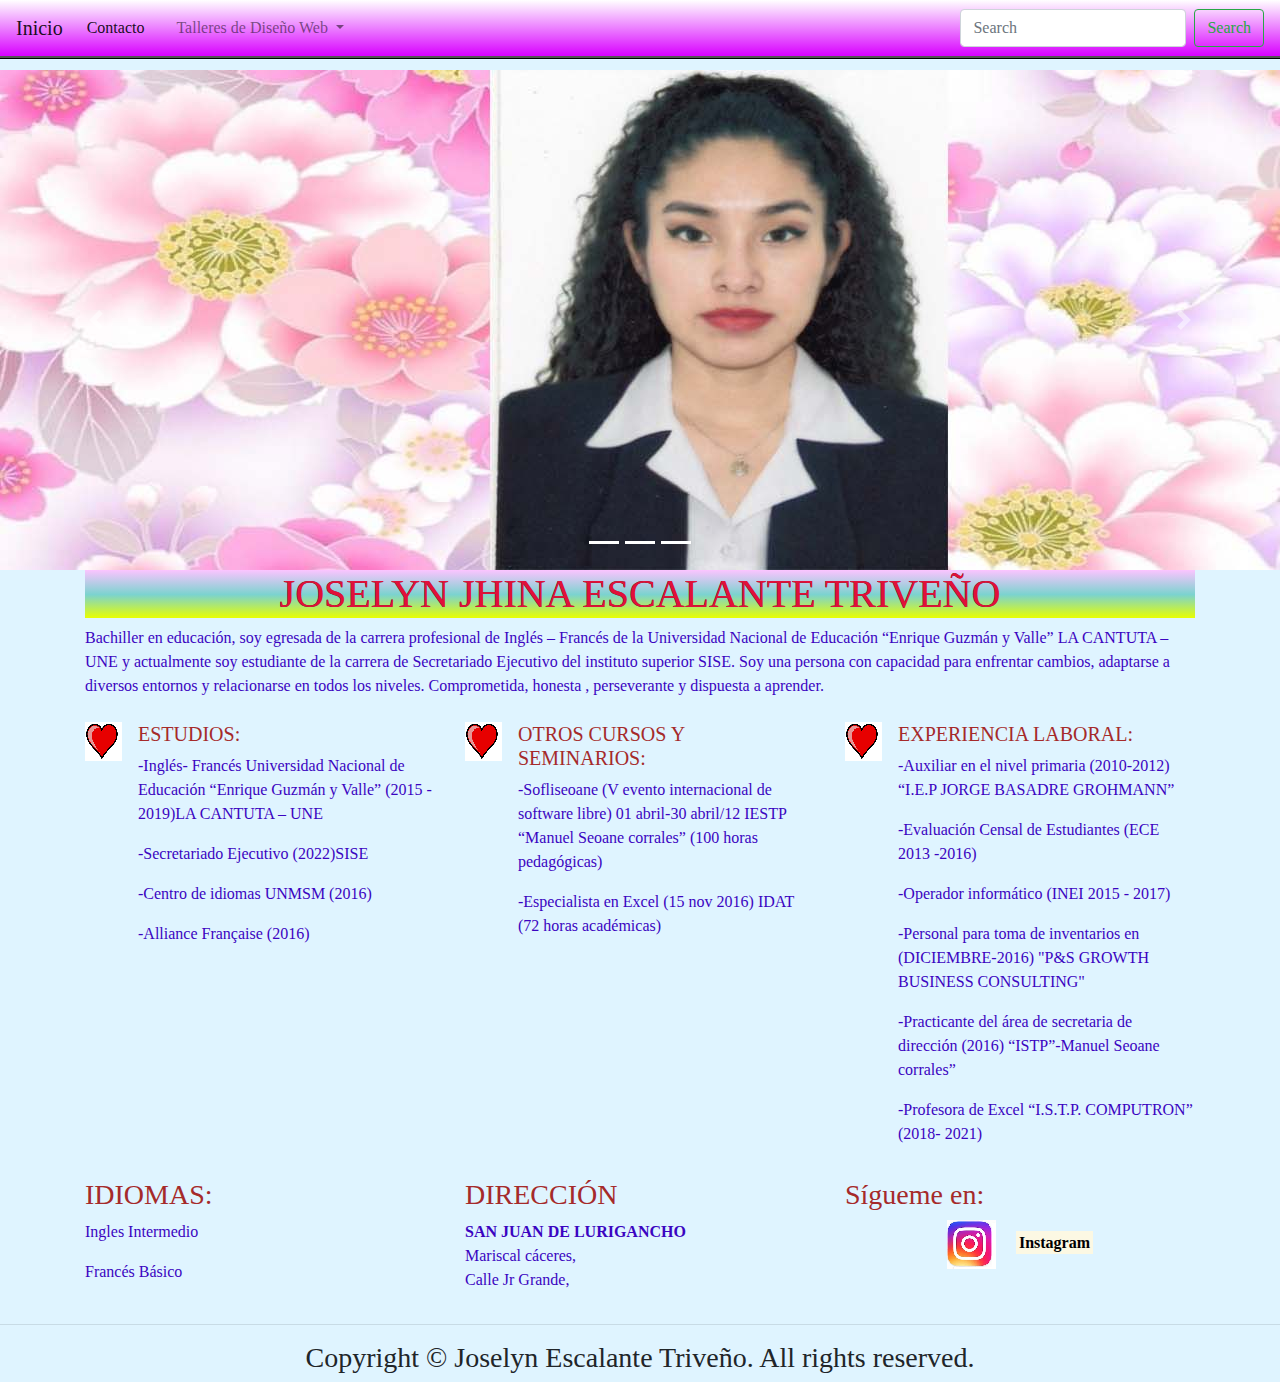
<file: index.html>
<!DOCTYPE html>
<html lang="es">
  <head>
    <meta charset="utf-8">
	<meta http-equiv="X-UA-Compatible" content="IE=edge">
	<meta name="viewport" content="width=device-width, initial-scale=1">
    <title>Joselyn Jhina Escalante Triveño</title>
    <!-- Bootstrap -->
	<link href="css/bootstrap-4.3.1.css" rel="stylesheet">
	<link href="css/miestilo.css" rel="stylesheet" type="text/css">
  <!--The following script tag downloads a font from the Adobe Edge Web Fonts server for use within the web page. We recommend that you do not modify it.-->
  <script>var __adobewebfontsappname__="dreamweaver"</script>
  <script src="http://use.edgefonts.net/abril-fatface:n4:default;lobster:n4:default;arbutus:n4:default;alike-angular:n4:default;alfa-slab-one:n4:default;cabin-sketch:n4:default;cooper-black-std:n4:default;fredericka-the-great:n4:default;frijole:n4:default;italianno:n4:default;berkshire-swash:n4:default.js" type="text/javascript"></script>
  </head>
  <body style="padding-top: 70px; background-color: #DFF4FF; font-family: lobster; font-style: normal; font-weight: 400; border-width: thick;">
  <nav class="navbar fixed-top navbar-expand-lg navbar-light bg-light"> <a class="navbar-brand" href="index.html">Inicio</a>
    <button class="navbar-toggler" type="button" data-toggle="collapse" data-target="#navbarSupportedContent1" aria-controls="navbarSupportedContent1" aria-expanded="false" aria-label="Toggle navigation"> <span class="navbar-toggler-icon"></span> </button>
    <div class="collapse navbar-collapse" id="navbarSupportedContent1">
      <ul class="navbar-nav mr-auto">
        <li class="nav-item active"> <a class="nav-link" href="contacto.html">Contacto <span class="sr-only">(current)</span></a> </li> 
        <li class="nav-item"> <a class="nav-link" href="#"></a> </li>
        <li class="nav-item dropdown"> <a class="nav-link dropdown-toggle" href="#" id="navbarDropdown1" role="button" data-toggle="dropdown" aria-haspopup="true" aria-expanded="false"> Talleres de Diseño Web </a>
          <div class="dropdown-menu" aria-labelledby="navbarDropdown1"> 
			  <a class="dropdown-item" href="TALLER S1/index.html">Taller n°1</a> 
			  <a class="dropdown-item" href="taller sesion 2/Index.html">Taller n°2</a>
			   <a class="dropdown-item" href="tarea sesion 3/index.html">Taller n°3</a>
                  </div>
        </li>
        <li class="nav-item"> </a> </li>
      </ul>
      <form class="form-inline my-2 my-lg-0">
        <input class="form-control mr-sm-2" type="search" placeholder="Search" aria-label="Search">
        <button class="btn btn-outline-success my-2 my-sm-0" type="submit">Search</button>
      </form>
    </div>
  </nav>
<!-- body code goes here -->
<!-- Aqui termina mi barra de navegacion -->

<div id="carouselExampleIndicators1" class="carousel slide" data-ride="carousel" style="background-color: grey">
  <ol class="carousel-indicators">
    <li data-target="#carouselExampleIndicators1" data-slide-to="0" class="active"></li>
    <li data-target="#carouselExampleIndicators1" data-slide-to="1" class="active"></li>
    <li data-target="#carouselExampleIndicators1" data-slide-to="2" class="active"></li>
  </ol>
  <div class="carousel-inner" role="listbox">
    <div class="carousel-item active"> <img class="d-block mx-auto" src="images/FOTO 1.jpg" alt="First slide">
      <div class="carousel-caption">
        <h5></h5>
        <p></p>
      </div>
    </div>
    <div class="carousel-item"> <img class="d-block mx-auto" src="images/FOTO 2.jpg" alt="Second slide">
      <div class="carousel-caption">
        <h5></h5>
        <p></p>
      </div>
    </div>
    <div class="carousel-item"> <img class="d-block mx-auto" src="images/FOTO 3.jpg" alt="Third slide">
      <div class="carousel-caption">
        <h5></h5>
        <p></p>
      </div>
    </div>
  </div>
  <a class="carousel-control-prev" href="#carouselExampleIndicators1" role="button" data-slide="prev"> <span class="carousel-control-prev-icon" aria-hidden="true"></span> <span class="sr-only">Previous</span> </a> <a class="carousel-control-next" href="#carouselExampleIndicators1" role="button" data-slide="next"> <span class="carousel-control-next-icon" aria-hidden="true"></span> <span class="sr-only">Next</span> </a> </div>
<!--AQUI TERMINA EL carrousel-->
    <section>
      <div class="container">
        <div class="row">
          <div class="col-12 text-center">
            <h1 class="titulo"> JOSELYN JHINA ESCALANTE TRIVEÑO</h1>
            <p>Bachiller en educación, soy egresada de la carrera profesional de Inglés – Francés de la Universidad Nacional de Educación “Enrique Guzmán y Valle” LA CANTUTA – UNE y actualmente soy estudiante de la carrera de Secretariado Ejecutivo del instituto superior SISE. Soy una persona con capacidad para enfrentar cambios, adaptarse a diversos entornos y relacionarse en todos los niveles. Comprometida, honesta , perseverante y dispuesta a aprender.</p>
			
          </div>
        </div>
      </div>
    </section>
    <section>
      <div class="container mt-2">
		  
        <div class="row">
          <div class="col-md-4 col-12">
            <ul class="list-unstyled">
              <li class="media">
                <img class="mr-3" src="images/corazon.png" alt="Generic placeholder image">
                <div class="media-body">
                  <strong></strong><h5  class="subtitulo" >ESTUDIOS:</h5><strong></strong>
                  <p>-Inglés- Francés Universidad Nacional de Educación “Enrique Guzmán y Valle” (2015 - 2019)LA CANTUTA – UNE</p>
				<p>-Secretariado Ejecutivo (2022)SISE</p>
				<p>-Centro de idiomas UNMSM (2016)</p>
				<p>-Alliance Française (2016)</p>
                </div>
              </li>
            </ul>
          </div>
          <div class="col-md-4 col-12">
            <ul class="list-unstyled">
              <li class="media">
                <img class="mr-3" src="images/corazon.png" alt="Generic placeholder image">
                <div class="media-body">
                  <h5 class="subtitulo" class="subtitulo">OTROS CURSOS Y SEMINARIOS:</h5>
                  <p> -Sofliseoane (V evento internacional de software libre) 01 abril-30 abril/12
					  IESTP “Manuel Seoane corrales” (100 horas pedagógicas) </p>
					<p>-Especialista en Excel (15 nov 2016) IDAT (72 horas académicas) </p>
                </div>
              </li>
            </ul>
          </div>
          <div class="col-md-4 col-12">
            <ul class="list-unstyled">
              <li class="media">
                <img class="mr-3" src="images/corazon.png" alt="Generic placeholder image">
                <div class="media-body">
                  <h5 class="subtitulo">EXPERIENCIA LABORAL:</h5>
					<p>-Auxiliar en el nivel primaria (2010-2012) “I.E.P JORGE BASADRE GROHMANN” </p>
					<p>-Evaluación Censal de Estudiantes (ECE 2013 -2016)</p>
					<p>-Operador informático (INEI 2015 - 2017)</p>
					<p>-Personal para toma de inventarios en (DICIEMBRE-2016) "P&S GROWTH BUSINESS CONSULTING" </p>
					<p>-Practicante del área de secretaria de dirección (2016) “ISTP”-Manuel Seoane corrales”</p>
					<p>-Profesora de Excel “I.S.T.P. COMPUTRON” (2018- 2021)</p>
                </div>
              </li>
            </ul>
          </div>
        </div>
      </div>
    </section>

<div class="section">
      <div class="container">
        <div class="row">
          <div class="col-md-4 col-12">
            <h3 class="subtitulo">IDIOMAS:</h3>
			  <p>Ingles Intermedio</p>
				<p>Francés Básico</p>
          </div>
          <div class="col-md-4 col-12">
            <h3 class="subtitulo">DIRECCIÓN</h3>
            <address class="text-center">
				<p><strong>SAN JUAN DE LURIGANCHO</strong><br>
                 Mariscal cáceres,<br>
				 Calle Jr Grande,</p>
            </address>
          </div>
             <div class="col-md-4 col-12">
            <h3 class="subtitulo">Sígueme en: </h3>
            <address class="text-center">
				 <a href="https://www.instagram.com/gina_es20/?hl=fr-ca" target="_blank"> <img class="mr-3" src="images/ig.png" alt="Generic placeholder image" > </a>
			  			  <strong><mark>Instagram</strong><br>
     </address>
			 </form>
          </div>
        </div>
      </div>
  </div>
    <hr>





 <footer class="text-center">
      <div class="container">
        <div class="row">
          <div class="col-12">
            <h3>Copyright © Joselyn Escalante Triveño. All rights reserved.</h3>
          </div>
        </div>
      </div>
  </footer>

<!-- jQuery (necessary for Bootstrap's JavaScript plugins) --> 
	<script src="js/jquery-3.3.1.min.js"></script>

	<!-- Include all compiled plugins (below), or include individual files as needed -->
	<script src="js/popper.min.js"></script> 
	<script src="js/bootstrap-4.3.1.js"></script>
  </body>
</html>
</file>
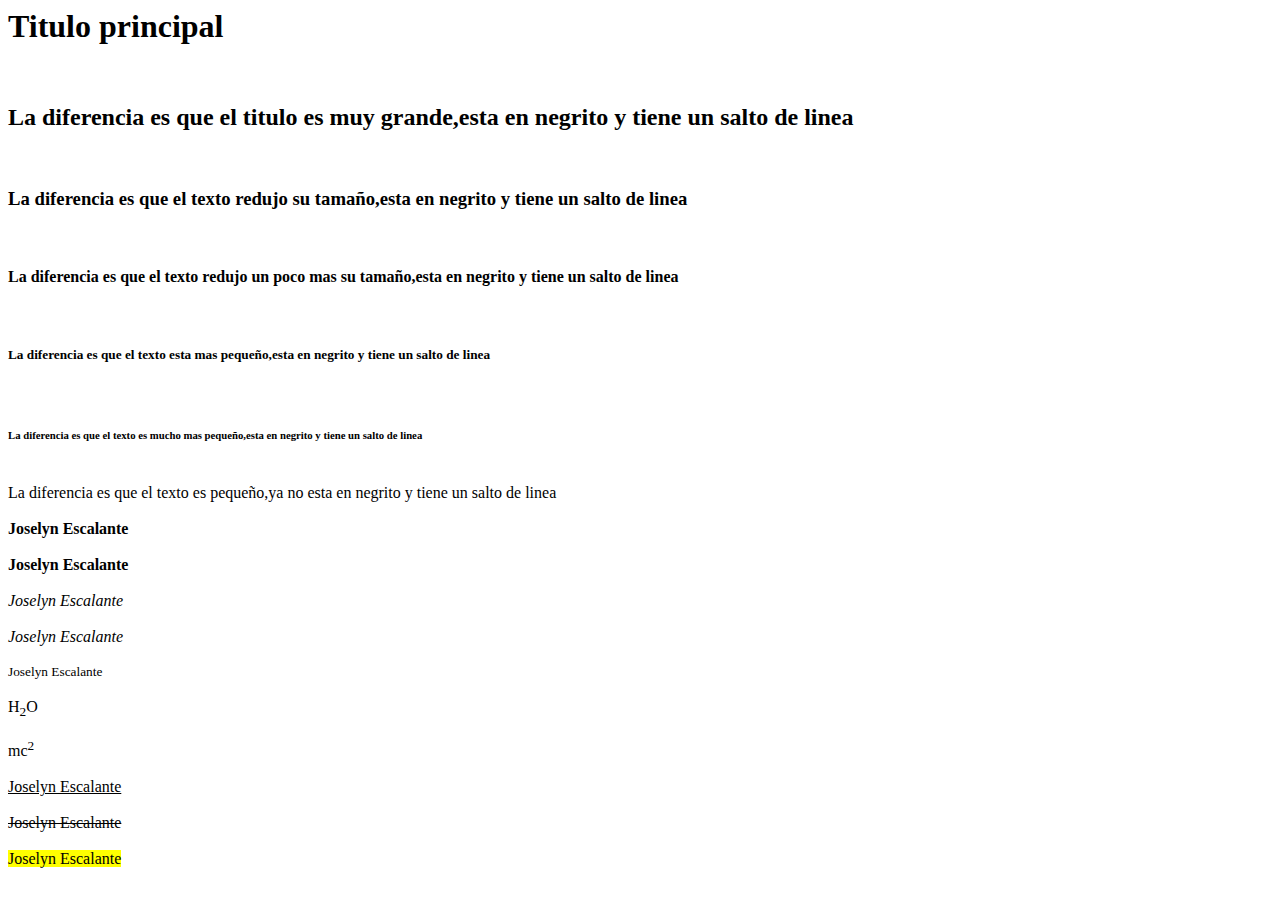
<file: TALLER S1/index.html>
<html>
<head>
<title> Semana 1 </title>
</head>
<body>
<h1>Titulo principal</h1>	<br>
<h2>La diferencia es que el titulo es muy grande,esta en negrito y tiene un salto de linea</h2>	<br>
<h3>La diferencia es que el texto redujo su tamaño,esta en negrito y tiene un salto de linea</h3>	<br>
<h4>La diferencia es que el texto redujo un poco mas su tamaño,esta en negrito y tiene un salto de linea</h4>	<br>
<h5>La diferencia es que el texto esta mas pequeño,esta en negrito y tiene un salto de linea</h5>	<br>
<h6>La diferencia es que el texto es mucho mas pequeño,esta en negrito y tiene un salto de linea</h6>	<br>
<h7>La diferencia es que el texto es  pequeño,ya no esta en negrito y tiene un salto de linea</h7>	<br>


<br><b>Joselyn Escalante</b>	</br>
<br><strong>Joselyn Escalante	</strong></br>
<br><i>Joselyn Escalante</i>	</br>
<br><em>Joselyn Escalante</em>	</br>
<br><small>Joselyn Escalante</small>	</br>
<br>H<sub>2</sub>O	</br>
<br>mc<sup>2</sup>	</br>
<br><ins>Joselyn Escalante</ins>	</br>
<br><del>Joselyn Escalante</del>	</br>
<br><mark>Joselyn Escalante</mark>	</br>
</body>
</html>
</file>
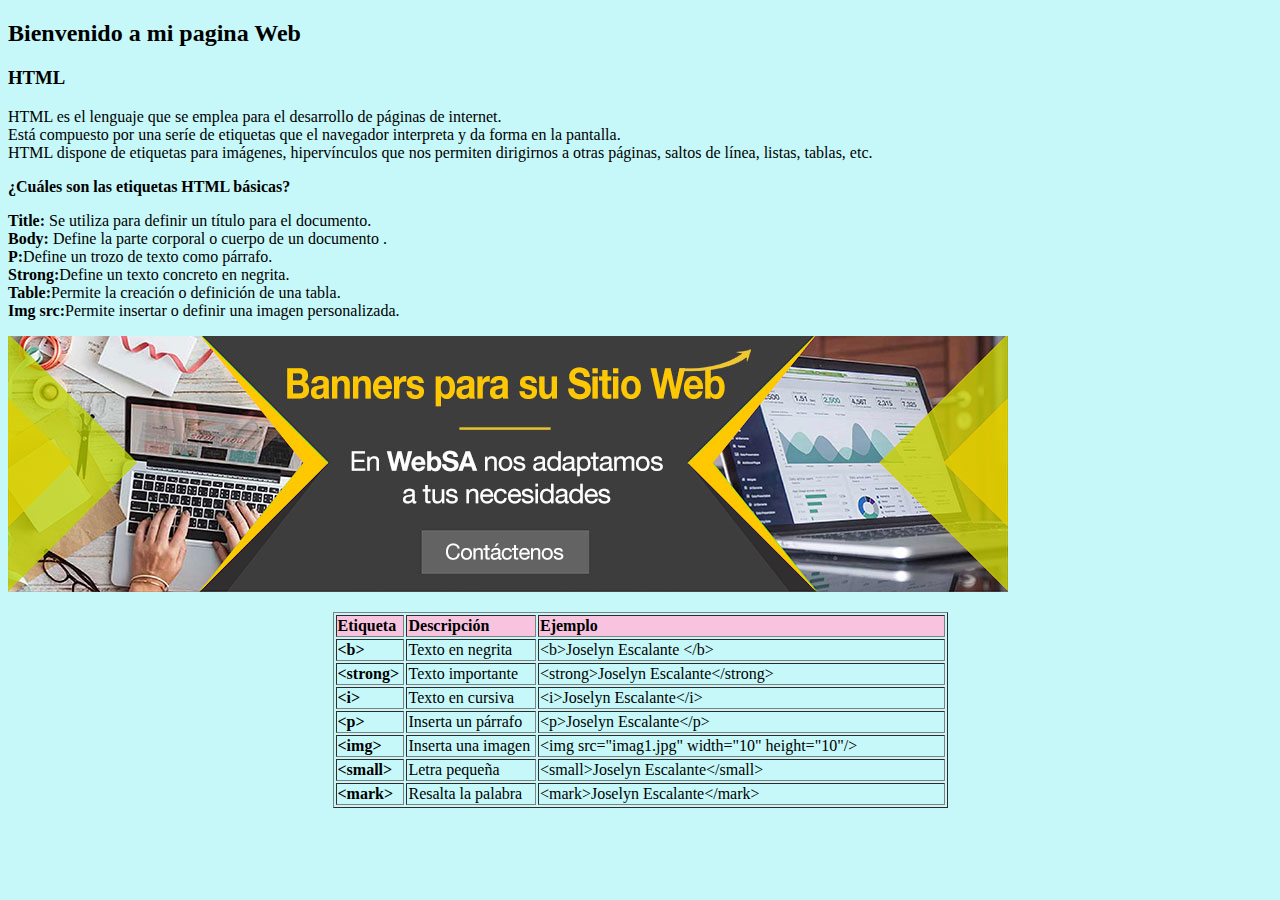
<file: taller sesion 2/Index.html>
<!doctype html>
<html>
<head>
<meta charset="utf-8">
<title>Semana 2</title>
	
<style type="text/css">
body {
    background-color: #C7F8F9;
}
</style>
	
</head>

<H2>Bienvenido a mi pagina Web</H2>
<h3>HTML</h3>
<p>
	HTML es el lenguaje que se emplea para el desarrollo de páginas de internet. <br>Está compuesto por una seríe de etiquetas que el navegador interpreta y da forma en la pantalla. <br>HTML dispone de etiquetas para imágenes, hipervínculos que nos permiten dirigirnos a otras páginas, saltos de línea, listas, tablas, etc.<br></p>
	<strong>¿Cuáles son las etiquetas HTML básicas?</strong><br>
<p>
		<strong>Title:</strong> Se utiliza para definir un título para el documento. <br>
    <strong>Body:</strong> Define la parte corporal o cuerpo de un documento . <br>
	<strong>P:</strong>Define un trozo de texto como párrafo. <br>
     <strong>Strong:</strong>Define un texto concreto en negrita. <br>
	<strong>Table:</strong>Permite la creación o definición de una tabla.<br>
	<strong>Img src:</strong>Permite insertar o definir una imagen personalizada.</br>	
	</p>
	<p><img src="imag1.jpg" width="1000" height="256"/>
	  
</p>
	<table width="615" border="1" align="center" >
  <tbody>
    <tr bgcolor= #F8C3DF>
      <td width="59"><strong>Etiqueta</strong></td>
      <td width="119"><strong>Descripción</strong></td>
      <td width="382"><strong>Ejemplo</strong></td>
    </tr>
    <tr>
      <td><strong>&lt;b&gt;</strong></td>
      <td>Texto en negrita</td>
      <td>&lt;b&gt;Joselyn Escalante &lt;/b&gt;</td>
    </tr>
    <tr>
      <td><strong>&lt;strong&gt;</strong></td>
      <td>Texto importante</td>
      <td>&lt;strong&gt;Joselyn Escalante&lt;/strong&gt;</td>
    </tr>
    <tr>
      <td><strong>&lt;i&gt;</strong></td>
      <td>Texto en cursiva</td>
      <td>&lt;i&gt;Joselyn Escalante&lt;/i&gt;</td>
    </tr>
	 <tr>
      <td><strong>&lt;p&gt;</strong></td>
      <td>Inserta un párrafo</td>
      <td>&lt;p&gt;Joselyn Escalante&lt;/p&gt;</td>
    </tr>
    <tr>
      <td><strong>&lt;img&gt;</strong></td>
      <td>Inserta una imagen</td>
      <td>&lt;img src=&quot;imag1.jpg&quot; width=&quot;10&quot; height=&quot;10&quot;/&gt;</td>
    </tr>
	<tr>
      <td><strong>&lt;small&gt;</strong></td>
      <td>Letra pequeña</td>
      <td>&lt;small&gt;Joselyn Escalante&lt;/small&gt;</td>
    </tr>
	  <tr>
      <td><strong>&lt;mark&gt;</strong></td>
      <td>Resalta la palabra</td>
      <td>&lt;mark&gt;Joselyn Escalante&lt;/mark&gt;</td>
    </tr>
  </tbody>
</table>

</body>
</html>
</file>
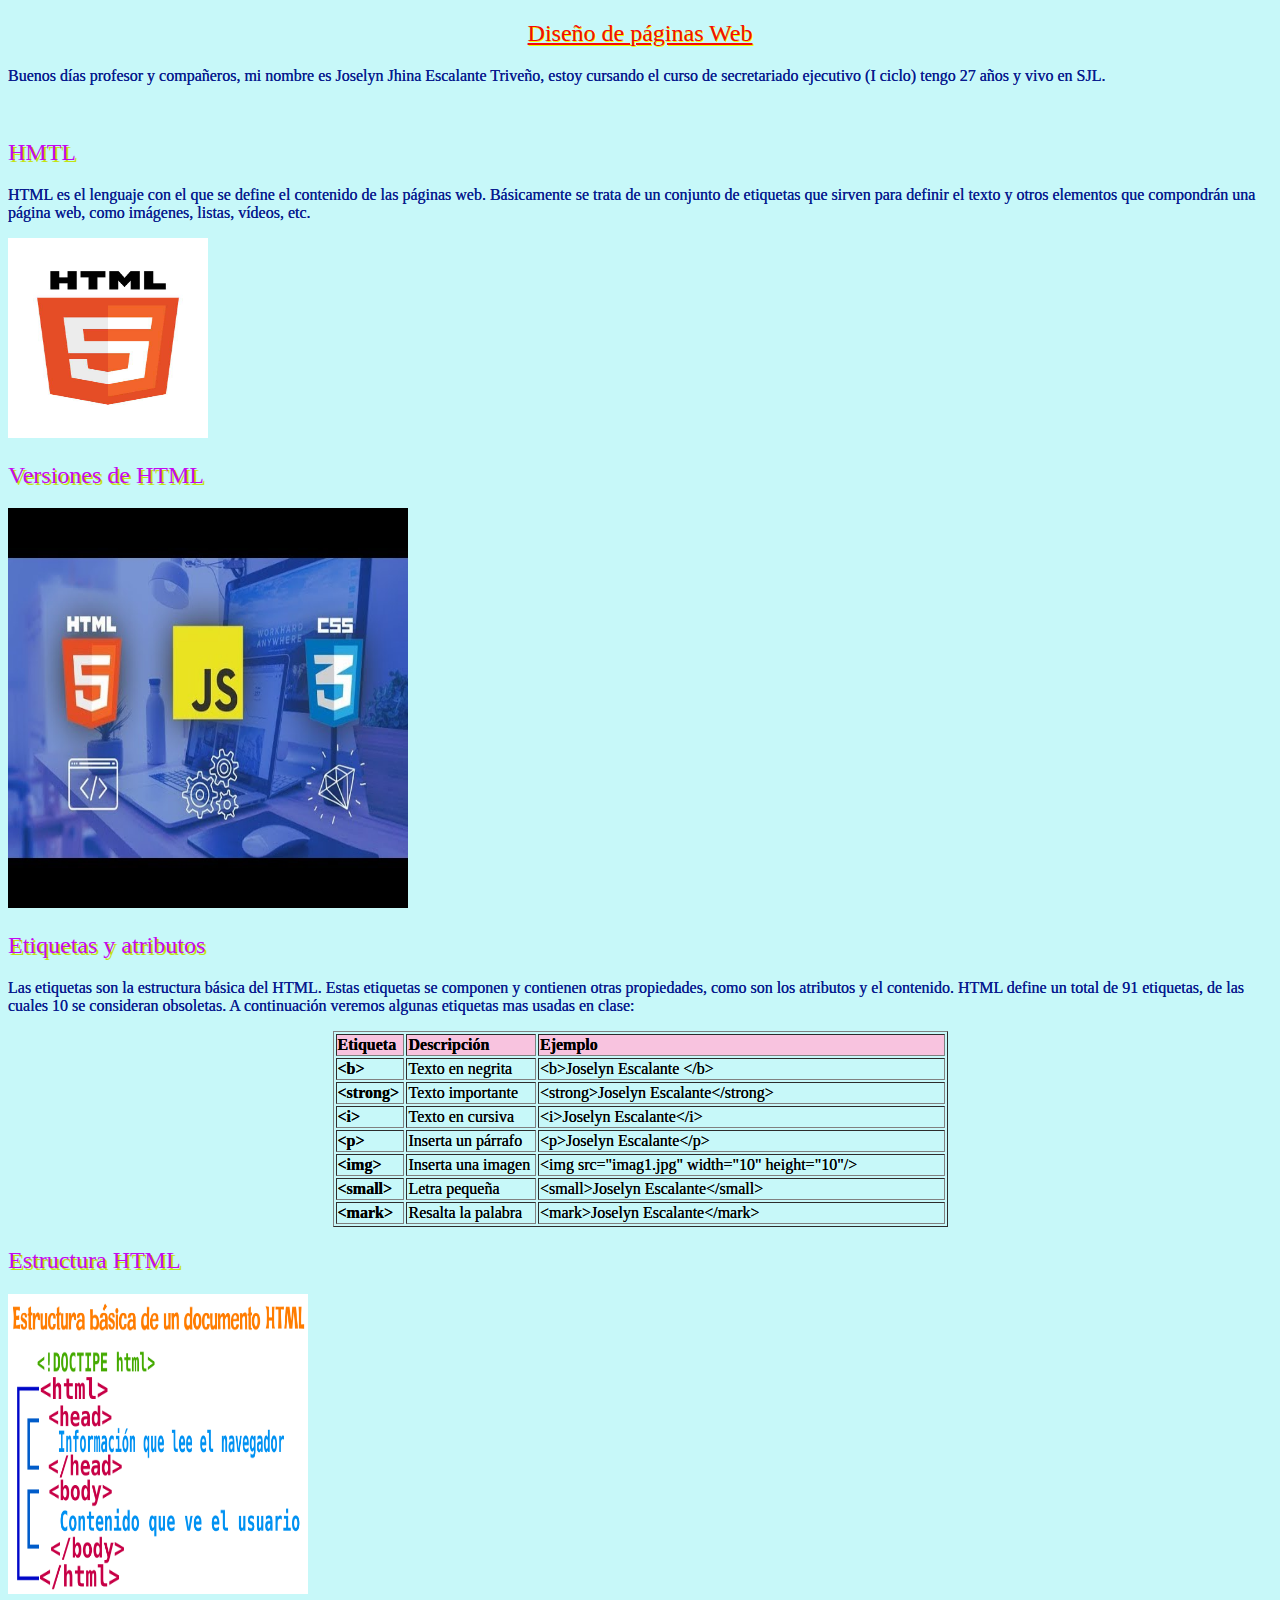
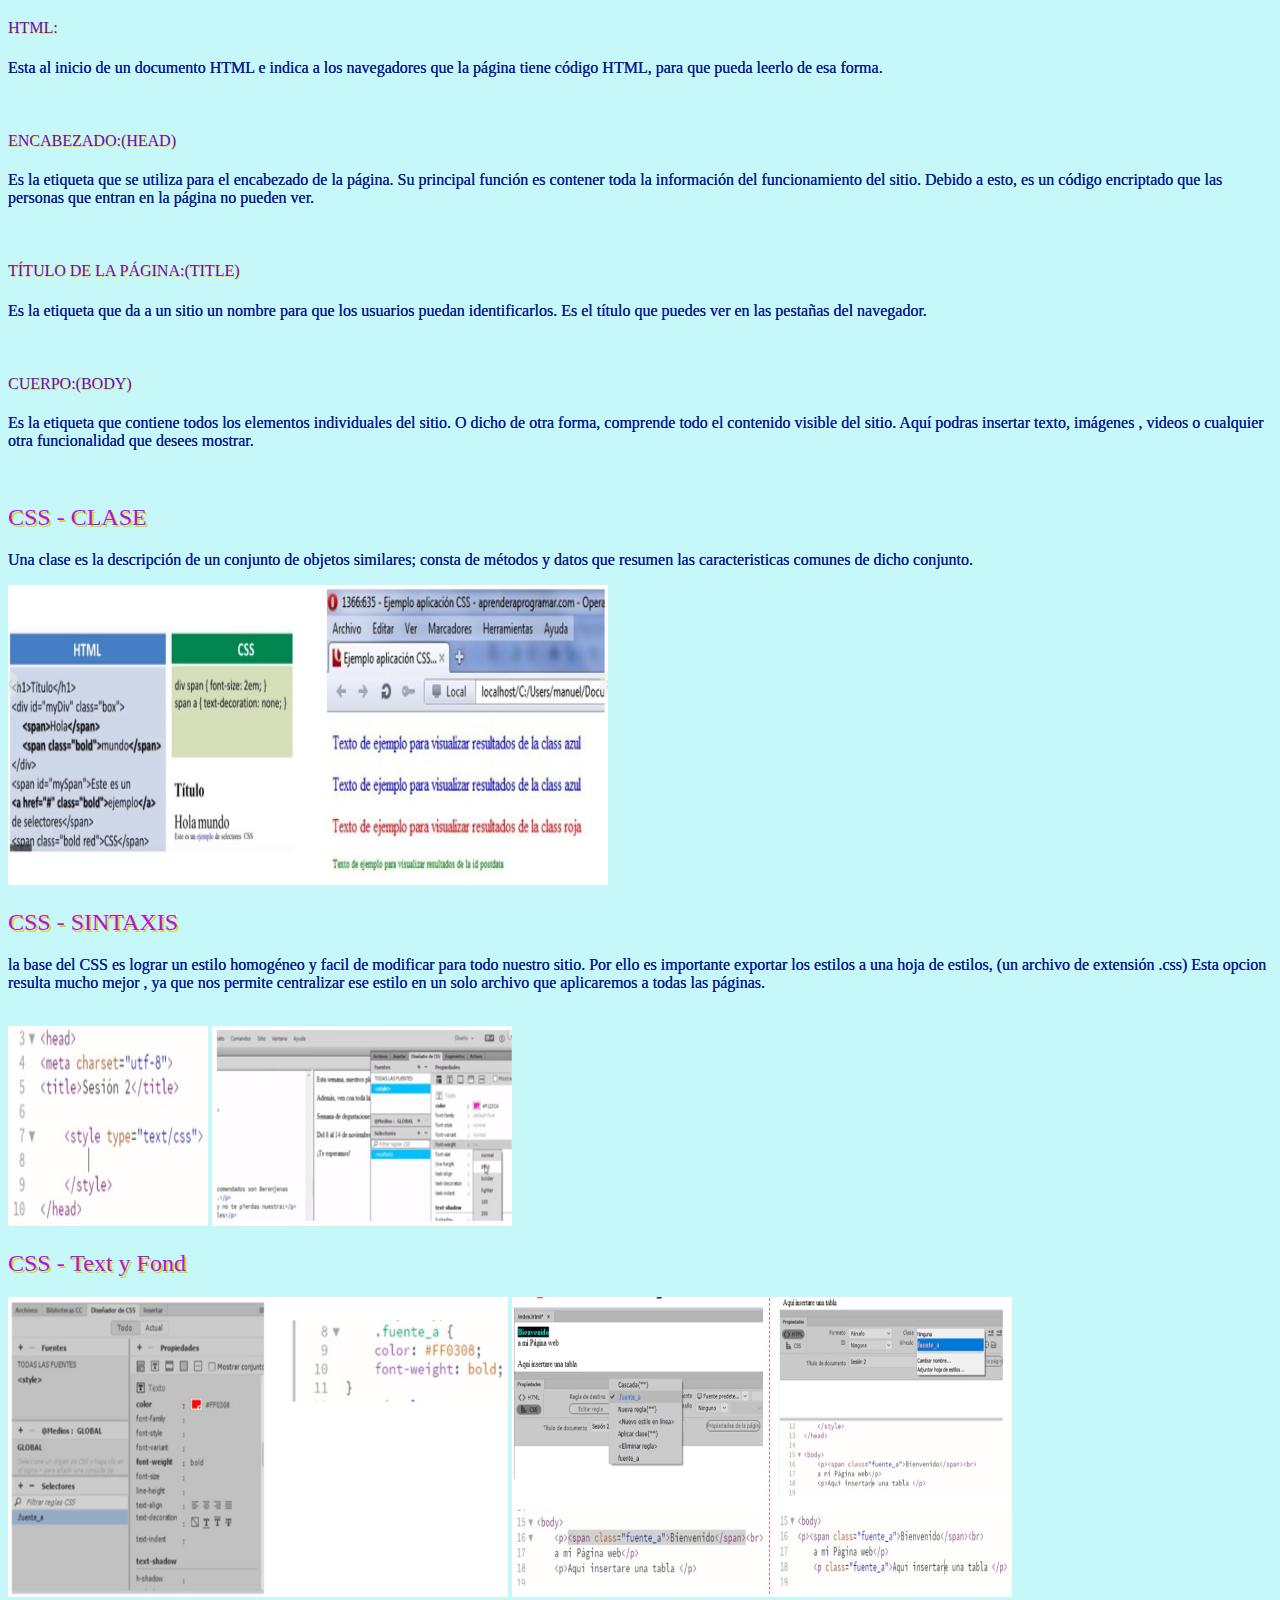
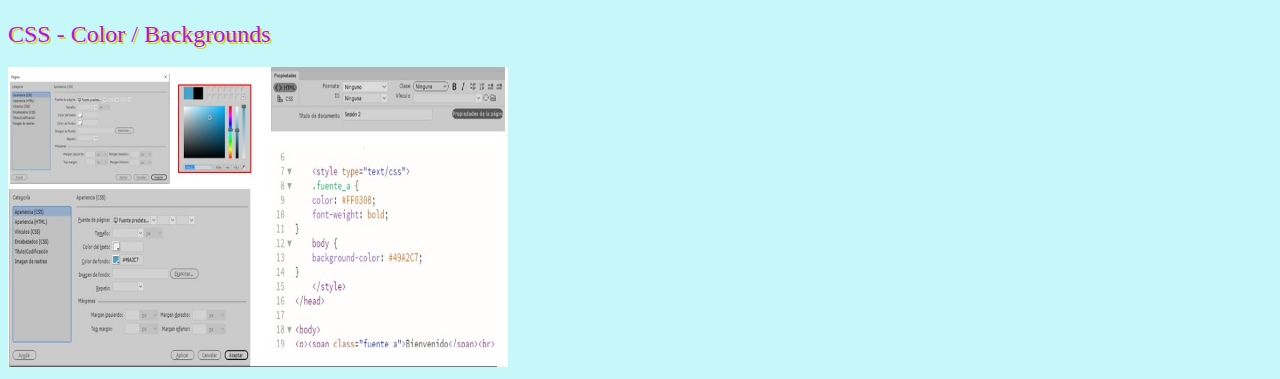
<file: tarea sesion 3/index.html>
<!doctype html>
<html>
<head>
<meta charset="utf-8">
<title>Semana 3</title>
	
	<style type="text/css">
body {
	background-color: #C7F8F9;
	text-shadow: 0px 0px;
}
    </style>
	<link href="css2/miestilo.css" rel="stylesheet" type="text/css">
<!--The following script tag downloads a font from the Adobe Edge Web Fonts server for use within the web page. We recommend that you do not modify it.-->
<script>var __adobewebfontsappname__="dreamweaver"</script>
<script src="http://use.edgefonts.net/berkshire-swash:n4:default;abril-fatface:n4:default;lobster:n4:default;alfa-slab-one:n4:default;arbutus:n4:default;italianno:n4:default;allan:n7:default;alegreya-sc:n4:default.js" type="text/javascript"></script>

</head>
<div>
  <body>
	  <h2 class="Escalante"> <ins> Diseño de páginas Web</h2></ins>
	  <p>Buenos días profesor y  compañeros, mi nombre es Joselyn Jhina Escalante Triveño, estoy cursando el curso de secretariado ejecutivo (I ciclo) tengo 27 años y vivo en SJL. </p><br>
	  <h2 class="Subtitulos">HMTL</h2>
	  <p>HTML es el lenguaje con el que se define el contenido de las páginas web. Básicamente se trata de un conjunto de etiquetas que sirven para definir el texto y otros elementos que compondrán una página web, como imágenes, listas, vídeos, etc.</p>
	  <img src ="html.jpg"  width="200" height="200"/>
	  <h2 class="Subtitulos">Versiones de HTML</h2>
	  <img src ="versiones de html.jpg"  width="400" height="400"/>
	  
	  
	  <h2 class="Subtitulos">Etiquetas y atributos</h2>
	  <p>Las etiquetas son la estructura básica del HTML. Estas etiquetas  se componen y contienen otras propiedades, como son los atributos y el contenido. HTML define un total de 91 etiquetas, de las cuales 10 se consideran obsoletas. A continuación veremos algunas etiquetas mas usadas en clase:</p>
	  
	  <table width="615" border="1" align="center" >
  <tbody>
    <tr bgcolor= #F8C3DF>
      <td width="59"><strong>Etiqueta</strong></td>
      <td width="119"><strong>Descripción</strong></td>
      <td width="382"><strong>Ejemplo</strong></td>
    </tr>
    <tr>
      <td><strong>&lt;b&gt;</strong></td>
      <td>Texto en negrita</td>
      <td>&lt;b&gt;Joselyn Escalante &lt;/b&gt;</td>
    </tr>
    <tr>
      <td><strong>&lt;strong&gt;</strong></td>
      <td>Texto importante</td>
      <td>&lt;strong&gt;Joselyn Escalante&lt;/strong&gt;</td>
    </tr>
    <tr>
      <td><strong>&lt;i&gt;</strong></td>
      <td>Texto en cursiva</td>
      <td>&lt;i&gt;Joselyn Escalante&lt;/i&gt;</td>
    </tr>
	 <tr>
      <td><strong>&lt;p&gt;</strong></td>
      <td>Inserta un párrafo</td>
      <td>&lt;p&gt;Joselyn Escalante&lt;/p&gt;</td>
    </tr>
    <tr>
      <td><strong>&lt;img&gt;</strong></td>
      <td>Inserta una imagen</td>
      <td>&lt;img src=&quot;imag1.jpg&quot; width=&quot;10&quot; height=&quot;10&quot;/&gt;</td>
    </tr>
	<tr>
      <td><strong>&lt;small&gt;</strong></td>
      <td>Letra pequeña</td>
      <td>&lt;small&gt;Joselyn Escalante&lt;/small&gt;</td>
    </tr>
	  <tr>
      <td><strong>&lt;mark&gt;</strong></td>
      <td>Resalta la palabra</td>
      <td>&lt;mark&gt;Joselyn Escalante&lt;/mark&gt;</td>
    </tr>
  </tbody>
</table>
	  
	  <h2 class="Subtitulos">Estructura HTML</h2>
	  <img src ="estructura.png"  width="300" height="300"/>
	  <h4 class="Estructura">HTML:</h4>
	  <p>Esta al inicio de un documento HTML e indica a los navegadores que la página tiene código HTML, para que pueda leerlo de esa forma.</p> <br>
	  <h4 class="Estructura">ENCABEZADO:(HEAD) </h4>
	  <p>Es la etiqueta que se utiliza para el encabezado de la página. Su principal función es contener toda la información del funcionamiento del sitio. Debido a esto, es un código encriptado que las personas que entran en la página no pueden ver.</p><br>
	  <h4 class="Estructura">TÍTULO DE LA PÁGINA:(TITLE)</h4>
	  <p>Es la etiqueta que da a un sitio un nombre para que los usuarios puedan identificarlos. Es el título que puedes ver en las pestañas del navegador.</p><br>
	  <h4 class="Estructura">CUERPO:(BODY)</h4> 
	  <p>Es la etiqueta que contiene todos los elementos individuales del sitio. O dicho de otra forma, comprende todo el contenido visible del sitio. Aquí podras insertar texto, imágenes , videos o cualquier otra funcionalidad que desees mostrar.</p><br>
	  
	  <h2 class="Subtitulos">CSS - CLASE</h2>
	  <p>Una clase es la descripción de un conjunto de objetos similares; consta de métodos y datos que resumen las caracteristicas comunes de dicho conjunto.</p>
	  <img src ="csss.png"  width="600" height="300"/>
	  
	  <h2 class="Subtitulos">CSS - SINTAXIS</h2>
	  <p>la base del CSS es lograr un estilo homogéneo y facil de modificar para todo nuestro sitio. Por ello es importante exportar los estilos a una hoja de estilos, (un archivo de extensión .css) Esta opcion resulta mucho mejor , ya que nos permite centralizar ese estilo en un solo archivo que aplicaremos a todas las páginas.</p> <br>
	  <img src ="sint.png"  width="200" height="200"/>
	  <img src ="sin2.png"  width="300" height="200"/>
	  
	   <h2 class="Subtitulos">CSS - Text y Fond</h2>
	  <img src ="fond1.png"  width="500" height="300"/>
	   <img src ="fond2.png"  width="500" height="300"/>
	   <h2 class="Subtitulos">CSS - Color / Backgrounds </h2>
	   <img src ="back.png"  width="500" height="300"/>
  </body>
</div>
</html>
</file>
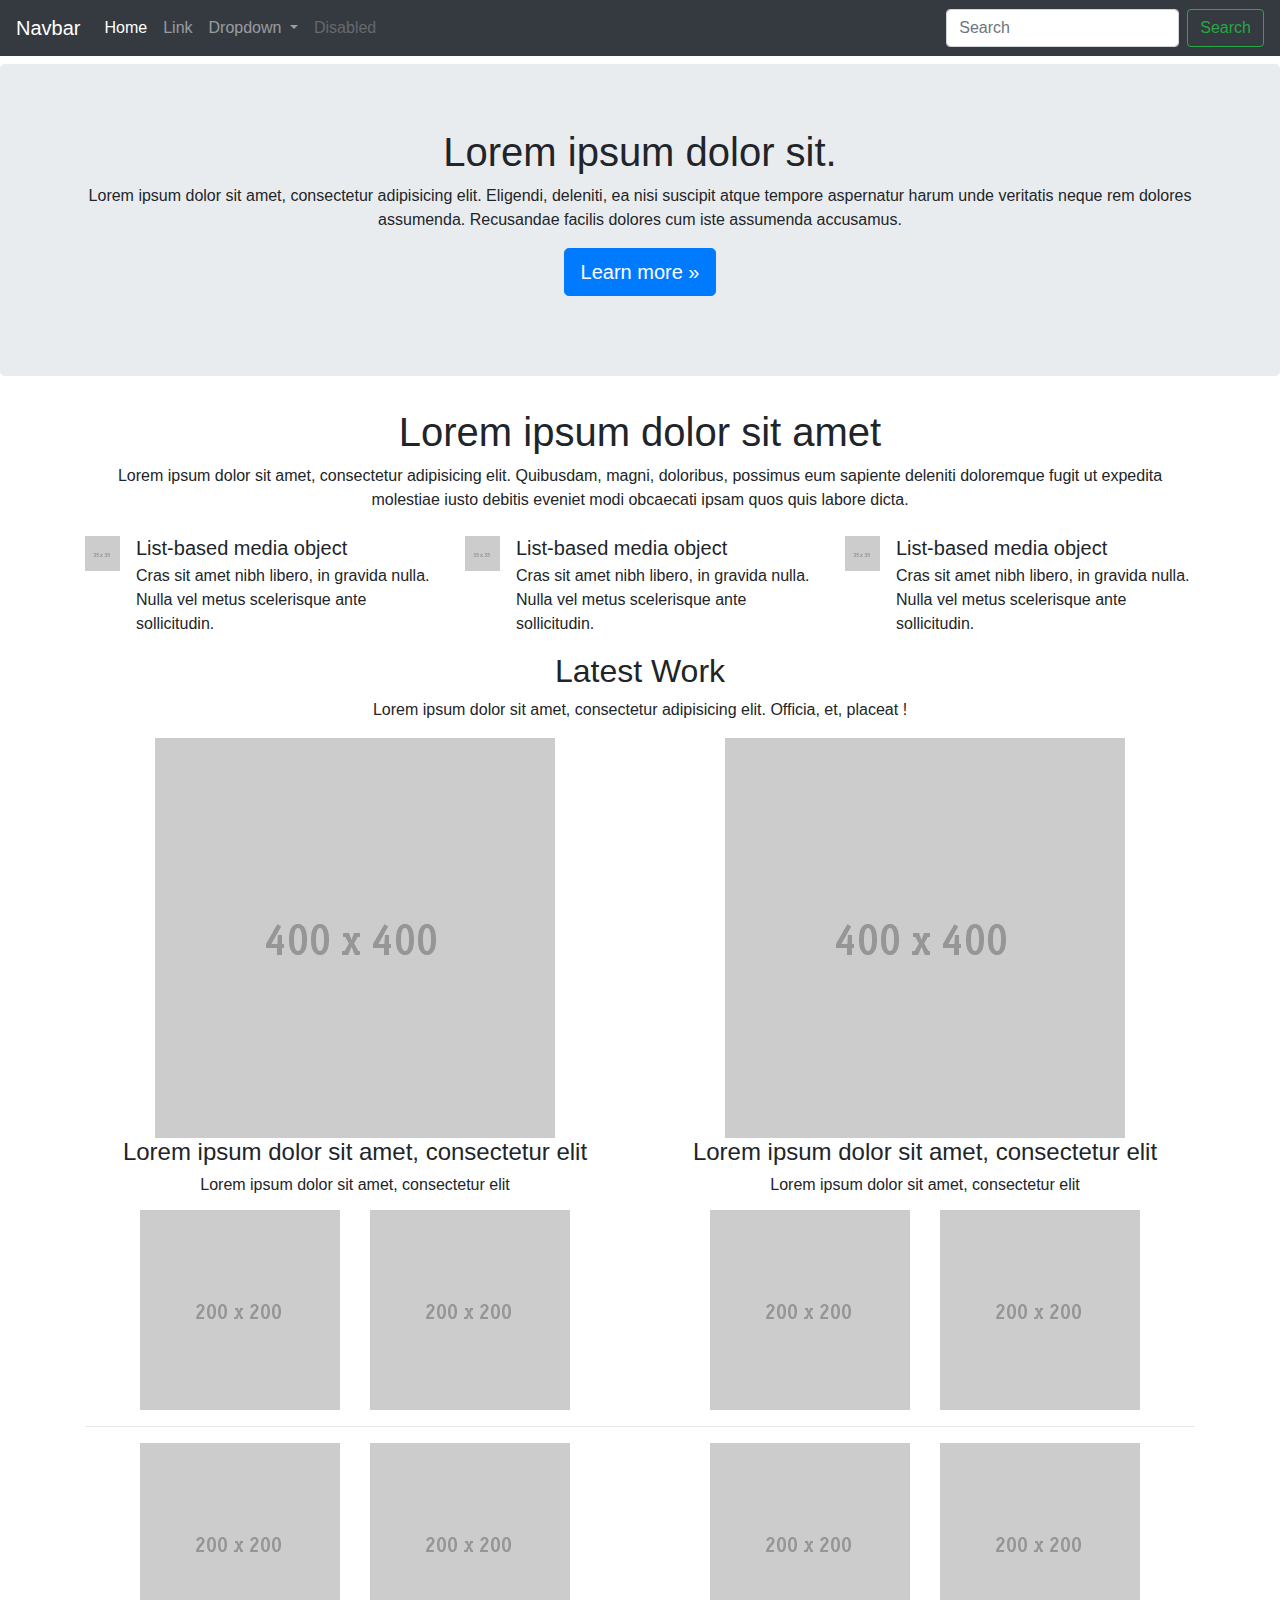
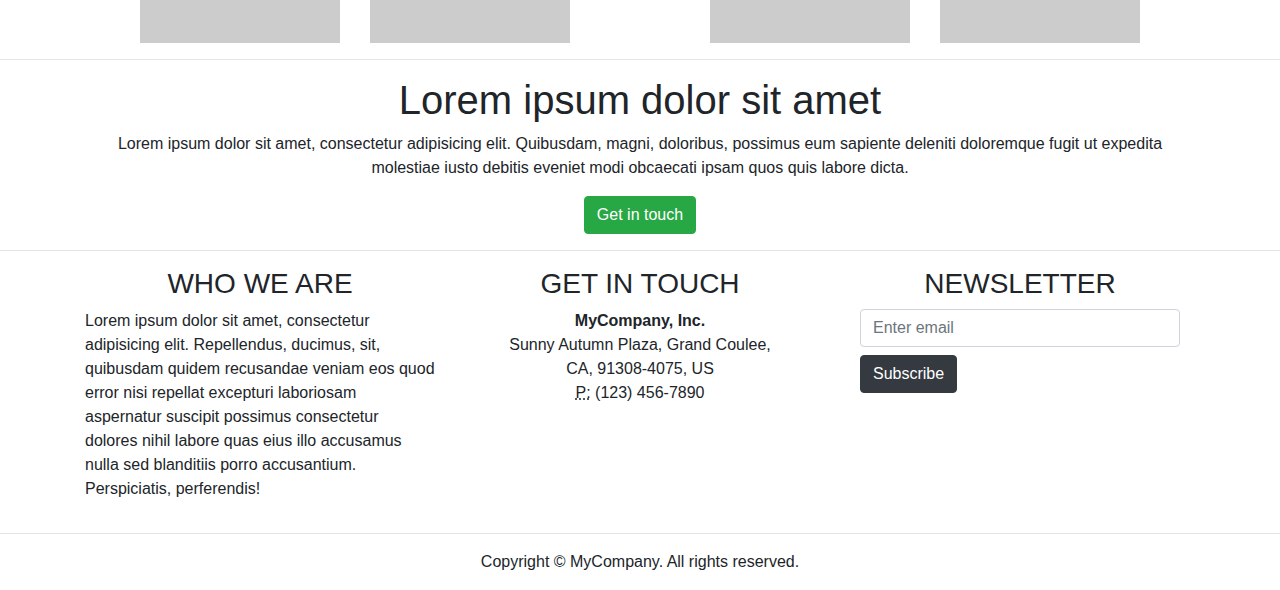
<file: BORRAR.html>
<!DOCTYPE html>
<html lang="en">
  <head>
    <meta charset="utf-8">
    <meta http-equiv="X-UA-Compatible" content="IE=edge">
    <meta name="viewport" content="width=device-width, initial-scale=1">
    <title>Bootstrap Portfolio Page Template</title>
    <!-- Bootstrap -->
    <link href="css/bootstrap-4.3.1.css" rel="stylesheet">
  </head>
  <body>
    <nav class="navbar navbar-expand-lg navbar-dark bg-dark">
      <a class="navbar-brand" href="#">Navbar</a>
      <button class="navbar-toggler" type="button" data-toggle="collapse" data-target="#navbarSupportedContent" aria-controls="navbarSupportedContent" aria-expanded="false" aria-label="Toggle navigation">
      <span class="navbar-toggler-icon"></span>
      </button>
      <div class="collapse navbar-collapse" id="navbarSupportedContent">
        <ul class="navbar-nav mr-auto">
          <li class="nav-item active">
            <a class="nav-link" href="#">Home <span class="sr-only">(current)</span></a>
          </li>
          <li class="nav-item">
            <a class="nav-link" href="#">Link</a>
          </li>
          <li class="nav-item dropdown">
            <a class="nav-link dropdown-toggle" href="#" id="navbarDropdown" role="button" data-toggle="dropdown" aria-haspopup="true" aria-expanded="false">
            Dropdown
            </a>
            <div class="dropdown-menu" aria-labelledby="navbarDropdown">
              <a class="dropdown-item" href="#">Action</a>
              <a class="dropdown-item" href="#">Another action</a>
              <div class="dropdown-divider"></div>
              <a class="dropdown-item" href="#">Something else here</a>
            </div>
          </li>
          <li class="nav-item">
            <a class="nav-link disabled" href="#">Disabled</a>
          </li>
        </ul>
        <form class="form-inline my-2 my-lg-0">
          <input class="form-control mr-sm-2" type="search" placeholder="Search" aria-label="Search">
          <button class="btn btn-outline-success my-2 my-sm-0" type="submit">Search</button>
        </form>
      </div>
    </nav>
    <section>
      <div class="jumbotron text-center mt-2">
        <div class="container">
          <div class="row">
            <div class="col-12">
              <h1>Lorem ipsum dolor sit.</h1>
              <p>Lorem ipsum dolor sit amet, consectetur adipisicing elit. Eligendi, deleniti, ea nisi suscipit atque tempore aspernatur harum unde veritatis neque rem dolores assumenda. Recusandae facilis dolores cum iste assumenda accusamus.</p>
              <p><a class="btn btn-primary btn-lg" href="#" role="button">Learn more »</a></p>
            </div>
          </div>
        </div>
      </div>
    </section>
    <section>
      <div class="container">
        <div class="row">
          <div class="col-12 text-center">
            <h1>Lorem ipsum dolor sit amet</h1>
            <p>Lorem ipsum dolor sit amet, consectetur adipisicing elit. Quibusdam, magni, doloribus, possimus eum sapiente deleniti doloremque fugit ut expedita molestiae iusto debitis eveniet modi obcaecati ipsam quos quis labore dicta.</p>
          </div>
        </div>
      </div>
    </section>
    <section>
      <div class="container mt-2">
        <div class="row">
          <div class="col-md-4 col-12">
            <ul class="list-unstyled">
              <li class="media">
                <img class="mr-3" src="images/35X35.gif" alt="Generic placeholder image">
                <div class="media-body">
                  <h5 class="mt-0 mb-1">List-based media object</h5>
                  Cras sit amet nibh libero, in gravida nulla. Nulla vel metus scelerisque ante sollicitudin.
                </div>
              </li>
            </ul>
          </div>
          <div class="col-md-4 col-12">
            <ul class="list-unstyled">
              <li class="media">
                <img class="mr-3" src="images/35X35.gif" alt="Generic placeholder image">
                <div class="media-body">
                  <h5 class="mt-0 mb-1">List-based media object</h5>
                  Cras sit amet nibh libero, in gravida nulla. Nulla vel metus scelerisque ante sollicitudin.
                </div>
              </li>
            </ul>
          </div>
          <div class="col-md-4 col-12">
            <ul class="list-unstyled">
              <li class="media">
                <img class="mr-3" src="images/35X35.gif" alt="Generic placeholder image">
                <div class="media-body">
                  <h5 class="mt-0 mb-1">List-based media object</h5>
                  Cras sit amet nibh libero, in gravida nulla. Nulla vel metus scelerisque ante sollicitudin.
                </div>
              </li>
            </ul>
          </div>
        </div>
      </div>
    </section>
    <section>
      <div class="container">
        <div class="row">
          <div class="col-12 text-center">
            <h2>Latest Work</h2>
            <p>Lorem ipsum dolor sit amet, consectetur adipisicing elit. Officia, et, placeat !</p>
          </div>
        </div>
        <div class="row">
          <div class="col-md-6 col-12 text-center">
            <img class="img-fluid" src="images/400x400.gif" alt="">
            <h4>Lorem ipsum dolor sit amet, consectetur elit</h4>
            <h6>Lorem ipsum dolor sit amet, consectetur elit</h6>
          </div>
          <div class="col-md-6 col-12 text-center mt-md-0 mt-2">
            <img class="img-fluid" src="images/400x400.gif" alt="">
            <h4>Lorem ipsum dolor sit amet, consectetur elit</h4>
            <h6>Lorem ipsum dolor sit amet, consectetur elit</h6>
          </div>
        </div>
        <div class="row mt-2">
          <div class="col-md-3 col-6"><img class="img-fluid float-right" src="images/200x200.gif" alt=""></div>
          <div class="col-md-3 col-6"><img class="img-fluid float-left" src="images/200x200.gif" alt=""></div>
          <div class="col-md-3 col-6 mt-md-0 mt-1"><img class="img-fluid float-right" src="images/200x200.gif" alt=""></div>
          <div class="col-md-3 col-6 mt-md-0 mt-1"><img class="img-fluid float-left" src="images/200x200.gif" alt=""></div>
        </div>
        <hr>
        <div class="row">
          <div class="col-md-3 col-6"><img class="img-fluid float-right" src="images/200x200.gif" alt=""></div>
          <div class="col-md-3 col-6"><img class="img-fluid float-left" src="images/200x200.gif" alt=""></div>
          <div class="col-md-3 col-6 mt-md-0 mt-1"><img class="img-fluid float-right" src="images/200x200.gif" alt=""></div>
          <div class="col-md-3 col-6 mt-md-0 mt-1"><img class="img-fluid float-left" src="images/200x200.gif" alt=""></div>
        </div>
      </div>
    </section>
    <hr>
    <section>
      <div class="container">
        <div class="row">
          <div class="col-12 text-center">
            <h1>Lorem ipsum dolor sit amet</h1>
            <p>Lorem ipsum dolor sit amet, consectetur adipisicing elit. Quibusdam, magni, doloribus, possimus eum sapiente deleniti doloremque fugit ut expedita molestiae iusto debitis eveniet modi obcaecati ipsam quos quis labore dicta.</p>
            <button type="button" class="btn btn-success">Get in touch</button>
          </div>
        </div>
      </div>
    </section>
    <hr>
    <div class="section">
      <div class="container">
        <div class="row">
          <div class="col-md-4 col-12">
            <h3 class="text-center">WHO WE ARE</h3>
            <p>Lorem ipsum dolor sit amet, consectetur adipisicing elit. Repellendus, ducimus, sit, quibusdam quidem recusandae veniam eos quod error nisi repellat excepturi laboriosam aspernatur suscipit possimus consectetur dolores nihil labore quas eius illo accusamus nulla sed blanditiis porro accusantium. Perspiciatis, perferendis!</p>
          </div>
          <div class="col-md-4 col-12">
            <h3 class="text-center">GET IN TOUCH</h3>
            <address class="text-center">
              <strong>MyCompany, Inc.</strong><br>
              Sunny Autumn Plaza, Grand Coulee,<br>
              CA, 91308-4075, US<br>
              <abbr title="Phone">P:</abbr> (123) 456-7890
            </address>
          </div>
          <div class="col-md-4 col-12">
            <h3 class="text-center">NEWSLETTER</h3>
            <form>
              <div class="form-group col-12">
                <input type="email" class="form-control" id="exampleInputEmail1" placeholder="Enter email">
                <button type="submit" class="btn btn-dark mt-2">Subscribe</button>
              </div>
            </form>
          </div>
        </div>
      </div>
    </div>
    <hr>
    <footer class="text-center">
      <div class="container">
        <div class="row">
          <div class="col-12">
            <p>Copyright © MyCompany. All rights reserved.</p>
          </div>
        </div>
      </div>
    </footer>
    <!-- jQuery (necessary for Bootstrap's JavaScript plugins) -->
    <script src="js/jquery-3.3.1.min.js"></script>
    <!-- Include all compiled plugins (below), or include individual files as needed -->
    <script src="js/popper.min.js"></script>
    <script src="js/bootstrap-4.3.1.js"></script>
  </body>
</html>
</file>
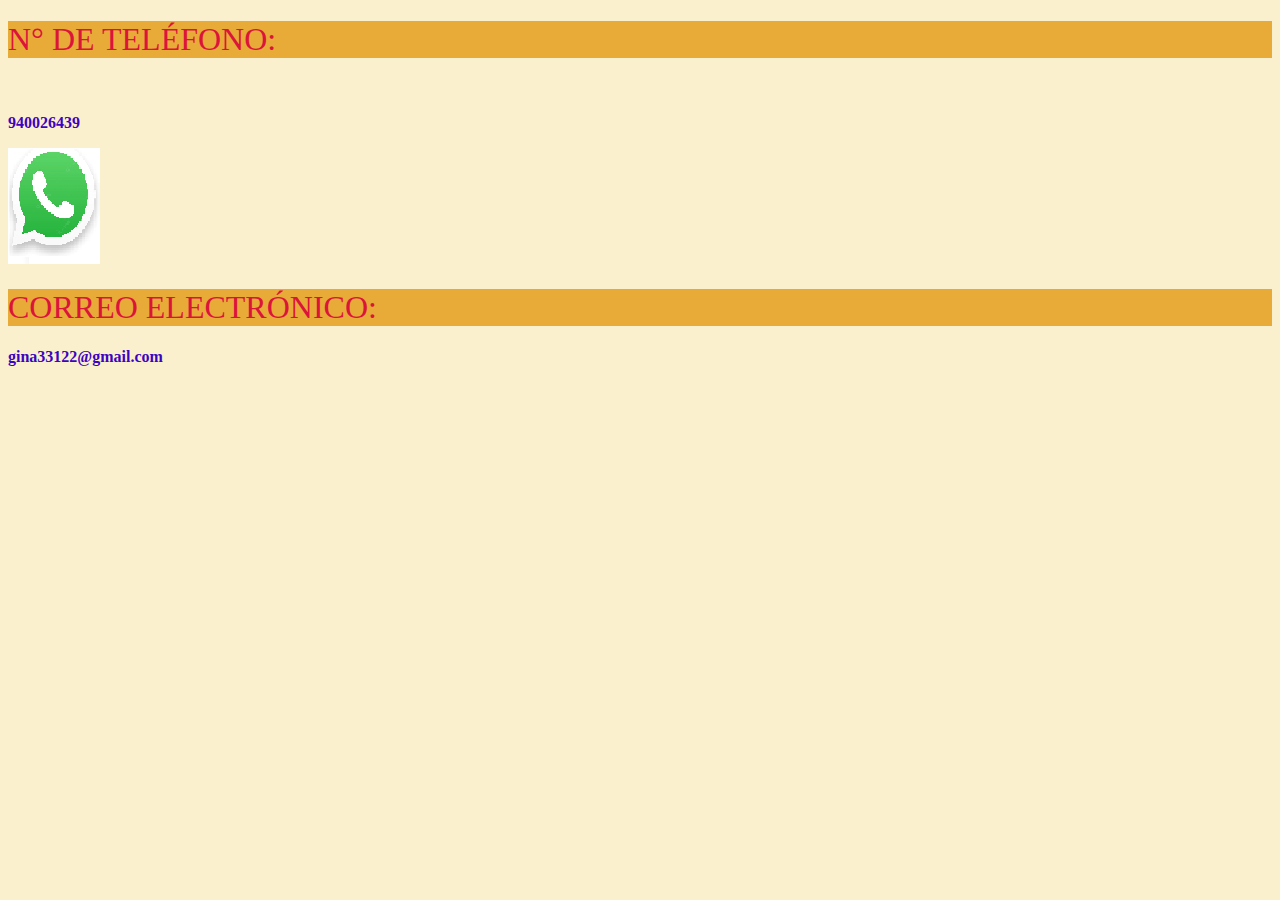
<file: contacto.html>
<!doctype html>
<html>
<head>
<meta charset="utf-8">
<title>contacto</title>
	<link href="css/miestilo.css" rel="stylesheet" type="text/css">
	<style type="text/css">
body {
    background-color: #FBF0CD;
    text-align: left;
	</style>
<!--The following script tag downloads a font from the Adobe Edge Web Fonts server for use within the web page. We recommend that you do not modify it.--><script>var __adobewebfontsappname__="dreamweaver"</script><script src="http://use.edgefonts.net/lobster:n4:default.js" type="text/javascript"></script>
</head>
	<body>
	<h1 class="contactenos">N° DE TELÉFONO:</h1> <br>
	
	<P><strong>940026439</strong></P> 	
		<a href="https://wa.me/qr/HYWMDJMDVDUNI1" target="_blank"> <img class="mr-3" src="images/wazac.png" alt="Generic placeholder image" > </a>
	<h1 class="contactenos">CORREO ELECTRÓNICO:</h1>
	<P><strong>gina33122@gmail.com</strong></P>
		
<style type="text/css"></body>
	
    </style>
</body>
</html>
</file>
<file: css/miestilo.css>
@charset "utf-8";
/* CSS Document */
.fixed-top {
    position: fixed;
    top: 0;
    right: 0;
    left: 0;
    z-index: 1030;
    background-color: #2232E4;
    color: #070707;
    border-bottom: ridge #000000;
    margin-bottom: inherit;
    background-image: -webkit-linear-gradient(270deg,rgba(255,255,255,1.00) 0%,rgba(216,0,255,1.00) 100%);
    background-image: -moz-linear-gradient(270deg,rgba(255,255,255,1.00) 0%,rgba(216,0,255,1.00) 100%);
    background-image: -o-linear-gradient(270deg,rgba(255,255,255,1.00) 0%,rgba(216,0,255,1.00) 100%);
    background-image: linear-gradient(180deg,rgba(255,255,255,1.00) 0%,rgba(216,0,255,1.00) 100%);
    font-family: lobster;
    font-style: normal;
    font-weight: 400;
}
.titulo{
    order-bottom: ridge #000000;
    border: thick hidden #0B0B0B;
    color: #E1103A;
    font-style: normal;
    font-weight: 400;
    text-align: center;
    text-shadow: 0px 0px #0F1600;
    font-family: arbutus;
    background-color: #D8FEF1;
    background-image: -webkit-linear-gradient(270deg,rgba(251,196,255,1.00) 0%,rgba(123,211,207,1.00) 51.30%,rgba(232,255,1,1.00) 100%);
    background-image: -moz-linear-gradient(270deg,rgba(251,196,255,1.00) 0%,rgba(123,211,207,1.00) 51.30%,rgba(232,255,1,1.00) 100%);
    background-image: -o-linear-gradient(270deg,rgba(251,196,255,1.00) 0%,rgba(123,211,207,1.00) 51.30%,rgba(232,255,1,1.00) 100%);
    background-image: linear-gradient(180deg,rgba(251,196,255,1.00) 0%,rgba(123,211,207,1.00) 51.30%,rgba(232,255,1,1.00) 100%);
}
.subtitulo{
	color:brown;
	font-family: frijole;
}
p{
    color: #3B04C1;
    font-family: lobster;
    font-style: normal;
    font-weight: 400;
    text-align: left;
}
.contactenos{
    color: crimson;
    font-family: lobster;
    font-style: normal;
    font-weight: 400;
    background-color: #E8AB37;
}
</file>
<file: tarea sesion 3/css2/miestilo.css>
@charset "utf-8";
/* CSS Document */

.Escalante{
	color: #F5080C;
	font-family: berkshire-swash;
	font-style: normal;
	font-weight: 400;
	text-shadow: 1px 1px #EEFC02;
	text-align: center;
}
.Subtitulos{
	color: #C509EE;
	font-family: lobster;
	font-style: normal;
	font-weight: 400;
	text-align: left;
	text-shadow: 2px 2px #C3E313;
}

.Estructura{
	color: #6909F0;
	font-family: alfa-slab-one;
	font-style: normal;
	font-weight: 400;
	text-align: left;
	text-shadow: 1px 1px #E4E30E;
}
p{
	color: #081B8E;
	font-family: abril-fatface;
	font-style: normal;
	font-weight: 400;
	text-align: left;
	font-size: medium;
}
</file>
